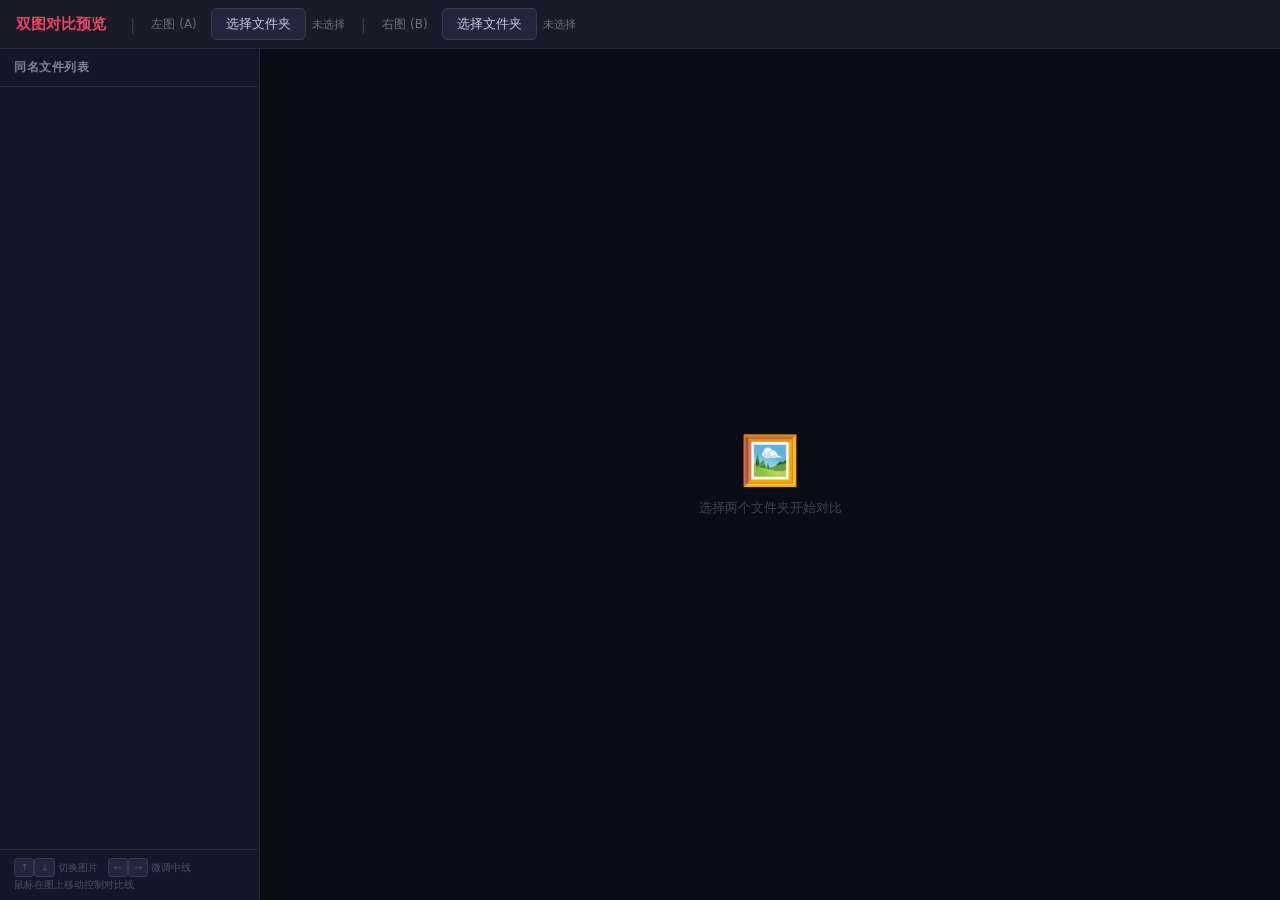
<file: tools/pairing/image_pairing/compare_web.html>
<!DOCTYPE html>
<html lang="zh-CN">
<head>
<meta charset="UTF-8">
<meta name="viewport" content="width=device-width, initial-scale=1.0">
<title>双图对比预览</title>
<style>
  *, *::before, *::after { margin: 0; padding: 0; box-sizing: border-box; }

  body {
    font-family: -apple-system, BlinkMacSystemFont, 'Segoe UI', system-ui, sans-serif;
    background: #12121a;
    color: #c8c8d4;
    height: 100vh;
    display: flex;
    flex-direction: column;
    overflow: hidden;
  }

  /* ── 顶部栏 ── */
  .toolbar {
    display: flex;
    align-items: center;
    gap: 14px;
    padding: 8px 16px;
    background: #1a1a28;
    border-bottom: 1px solid #2a2a3c;
    flex-shrink: 0;
    flex-wrap: wrap;
  }
  .brand { font-weight: 700; font-size: 15px; color: #e94560; margin-right: 8px; white-space: nowrap; }
  .sep { color: #3a3a50; margin: 0 2px; }

  .folder-group { display: flex; align-items: center; gap: 6px; }
  .folder-btn {
    padding: 6px 14px;
    background: #252540;
    color: #c8c8d4;
    border: 1px solid #3a3a50;
    border-radius: 5px;
    cursor: pointer;
    font-size: 13px;
    white-space: nowrap;
    transition: background .15s, border-color .15s;
  }
  .folder-btn:hover { background: #303058; border-color: #525280; }
  .folder-btn.loaded { border-color: #2d7a3e; color: #4caf84; }

  .folder-name {
    font-size: 11px;
    color: #707088;
    max-width: 140px;
    overflow: hidden;
    text-overflow: ellipsis;
    white-space: nowrap;
  }

  .pair-badge {
    font-size: 13px;
    font-weight: 600;
    color: #e94560;
    background: #e9456018;
    padding: 3px 10px;
    border-radius: 10px;
  }

  /* ── 主体 ── */
  .main {
    display: flex;
    flex: 1;
    overflow: hidden;
  }

  /* ── 侧栏 ── */
  .sidebar {
    width: 260px;
    background: #16162a;
    border-right: 1px solid #2a2a3c;
    display: flex;
    flex-direction: column;
    flex-shrink: 0;
  }
  .sidebar-head {
    padding: 10px 14px;
    font-size: 12px;
    font-weight: 600;
    color: #808098;
    text-transform: uppercase;
    letter-spacing: .5px;
    border-bottom: 1px solid #2a2a3c;
    flex-shrink: 0;
  }
  .file-list {
    flex: 1;
    overflow-y: auto;
    padding: 2px 0;
  }
  .file-list::-webkit-scrollbar { width: 4px; }
  .file-list::-webkit-scrollbar-thumb { background: #2a2a3c; border-radius: 2px; }

  .file-item {
    padding: 7px 14px;
    font-size: 12px;
    cursor: pointer;
    border-left: 3px solid transparent;
    transition: all .12s;
    white-space: nowrap;
    overflow: hidden;
    text-overflow: ellipsis;
  }
  .file-item:hover { background: #1e1e36; }
  .file-item.active { background: #252545; border-left-color: #e94560; color: #fff; }

  .hint-row {
    padding: 8px 14px;
    font-size: 10px;
    color: #505068;
    border-top: 1px solid #2a2a3c;
    flex-shrink: 0;
    line-height: 1.5;
  }
  .hint-row kbd {
    display: inline-block;
    padding: 1px 5px;
    background: #252540;
    border: 1px solid #3a3a50;
    border-radius: 3px;
    font-size: 10px;
    font-family: inherit;
  }

  /* ── 对比区 ── */
  .viewer {
    flex: 1;
    display: flex;
    align-items: center;
    justify-content: center;
    background: #0c0c16;
    position: relative;
    overflow: hidden;
  }

  .empty-hint {
    text-align: center;
    color: #404058;
    pointer-events: none;
    user-select: none;
  }
  .empty-hint .icon { font-size: 48px; margin-bottom: 10px; }
  .empty-hint p { font-size: 13px; }

  /* 对比容器 */
  .cmp-wrap {
    position: relative;
    display: inline-block;
    cursor: col-resize;
    user-select: none;
    -webkit-user-select: none;
  }
  .cmp-wrap.dragging { cursor: col-resize; }

  /* 底层：右图 */
  .cmp-base {
    display: block;
  }

  /* 顶层裁剪：左图 */
  .cmp-clip {
    position: absolute;
    top: 0; left: 0;
    height: 100%;
    overflow: hidden;
  }
  .cmp-clip img {
    position: absolute;
    top: 0; left: 0;
  }

  /* 中线 */
  .cmp-line {
    position: absolute;
    top: 0; bottom: 0;
    width: 2px;
    background: #e94560;
    pointer-events: none;
    z-index: 2;
    box-shadow: 0 0 10px rgba(233,69,96,.45);
  }
  .cmp-handle {
    position: absolute;
    top: 50%;
    transform: translate(-50%, -50%);
    width: 36px;
    height: 36px;
    background: #e94560;
    border-radius: 50%;
    border: 3px solid #fff;
    pointer-events: none;
    z-index: 3;
    box-shadow: 0 0 16px rgba(233,69,96,.5);
    display: flex;
    align-items: center;
    justify-content: center;
  }
  .cmp-handle::before,
  .cmp-handle::after {
    content: '';
    position: absolute;
    border: 5px solid transparent;
  }
  .cmp-handle::before  { border-right-color: #fff; left: 6px; }
  .cmp-handle::after   { border-left-color: #fff;  right: 6px; }

  /* 角标 */
  .cmp-tag {
    position: absolute;
    bottom: 8px;
    padding: 3px 10px;
    background: rgba(0,0,0,.65);
    font-size: 12px;
    border-radius: 3px;
    pointer-events: none;
    z-index: 2;
  }
  .cmp-tag.left  { left: 8px; }
  .cmp-tag.right { right: 8px; }
</style>
</head>
<body>

<div class="toolbar">
  <span class="brand">双图对比预览</span>

  <span class="sep">|</span>
  <span style="font-size:12px;color:#707088;">左图 (A)</span>
  <div class="folder-group">
    <input type="file" id="inpA" webkitdirectory directory multiple hidden>
    <button class="folder-btn" id="btnA" onclick="document.getElementById('inpA').click()">选择文件夹</button>
    <span class="folder-name" id="nameA">未选择</span>
  </div>

  <span class="sep">|</span>
  <span style="font-size:12px;color:#707088;">右图 (B)</span>
  <div class="folder-group">
    <input type="file" id="inpB" webkitdirectory directory multiple hidden>
    <button class="folder-btn" id="btnB" onclick="document.getElementById('inpB').click()">选择文件夹</button>
    <span class="folder-name" id="nameB">未选择</span>
  </div>

  <span class="pair-badge" id="pairBadge" style="display:none;"></span>
</div>

<div class="main">

  <!-- 侧栏 -->
  <div class="sidebar">
    <div class="sidebar-head" id="sideHead">同名文件列表</div>
    <div class="file-list" id="fileList"></div>
    <div class="hint-row">
      <kbd>&uarr;</kbd><kbd>&darr;</kbd> 切换图片 &nbsp;
      <kbd>←</kbd><kbd>→</kbd> 微调中线<br>
      鼠标在图上移动控制对比线
    </div>
  </div>

  <!-- 对比区 -->
  <div class="viewer" id="viewer">

    <!-- 空状态 -->
    <div class="empty-hint" id="emptyHint">
      <div class="icon">🖼️</div>
      <p>选择两个文件夹开始对比</p>
    </div>

    <!-- 对比容器（初始隐藏） -->
    <div class="cmp-wrap" id="cmpWrap" style="display:none;">
      <img class="cmp-base" id="cmpBase" alt="右图 B">
      <div class="cmp-clip" id="cmpClip">
        <img id="cmpOver" alt="左图 A">
      </div>
      <div class="cmp-line" id="cmpLine"></div>
      <div class="cmp-handle" id="cmpHandle"></div>
      <span class="cmp-tag left" id="tagA">A</span>
      <span class="cmp-tag right" id="tagB">B</span>
    </div>

  </div>
</div>

<script>
(function() {
  // ── 状态 ──
  const state = {
    filesA: [],     // { name, file }  扁平文件名 → File
    filesB: [],
    pairs: [],      // [{ stem, extA, extB, fileA, fileB, urlA, urlB }]
    currentIdx: -1,
    dividerPct: 0.5,  // 中线位置 0..1
    imgNatW: 0, imgNatH: 0,
    dispW: 0, dispH: 0,
  };

  // ── DOM 引用 ──
  const $ = (s) => document.querySelector(s);
  const inpA  = $('#inpA');
  const inpB  = $('#inpB');
  const btnA  = $('#btnA');
  const btnB  = $('#btnB');
  const nameA = $('#nameA');
  const nameB = $('#nameB');
  const pairBadge = $('#pairBadge');
  const sideHead = $('#sideHead');
  const fileList = $('#fileList');
  const viewer  = $('#viewer');
  const emptyHint = $('#emptyHint');
  const cmpWrap = $('#cmpWrap');
  const cmpBase = $('#cmpBase');
  const cmpClip = $('#cmpClip');
  const cmpOver = $('#cmpOver');
  const cmpLine = $('#cmpLine');
  const cmpHandle = $('#cmpHandle');
  const tagA = $('#tagA');
  const tagB = $('#tagB');

  const IMG_EXTS = new Set(['.jpg','.jpeg','.png','.webp','.bmp','.gif','.tiff','.tif']);

  // ── 文件夹加载 ──
  function loadFolder(fileList, side) {
    const map = new Map();
    for (const f of fileList) {
      const rel = f.webkitRelativePath || f.name;
      const name = rel.replace(/^.*[\\/]/, '');  // 去路径只留文件名
      const ext = name.lastIndexOf('.') >= 0 ? name.slice(name.lastIndexOf('.')).toLowerCase() : '';
      if (!IMG_EXTS.has(ext)) continue;
      map.set(name, f);
    }
    return map;
  }

  function handleFolder(files, side) {
    const map = loadFolder(files, side);
    const arr = Array.from(map.entries()).map(([name, file]) => ({ name, file }));
    arr.sort((a, b) => a.name.localeCompare(b.name));

    if (side === 'A') {
      state.filesA = arr;
      nameA.textContent = arr.length ? `${arr.length} 张图` : '无图片';
      btnA.classList.toggle('loaded', arr.length > 0);
    } else {
      state.filesB = arr;
      nameB.textContent = arr.length ? `${arr.length} 张图` : '无图片';
      btnB.classList.toggle('loaded', arr.length > 0);
    }

    buildPairs();
  }

  inpA.addEventListener('change', () => {
    if (inpA.files.length) handleFolder(inpA.files, 'A');
  });
  inpB.addEventListener('change', () => {
    if (inpB.files.length) handleFolder(inpB.files, 'B');
  });

  // ── 配对 ──
  function buildPairs() {
    // 清理旧 URL
    state.pairs.forEach(p => {
      if (p.urlA) URL.revokeObjectURL(p.urlA);
      if (p.urlB) URL.revokeObjectURL(p.urlB);
    });

    if (!state.filesA.length || !state.filesB.length) {
      state.pairs = [];
      renderList();
      return;
    }

    // 按 stem 匹配
    const mapB = new Map();
    for (const fb of state.filesB) {
      const stem = fb.name.replace(/\.[^.]+$/, '');
      if (!mapB.has(stem)) mapB.set(stem, []);
      mapB.get(stem).push(fb);
    }

    const pairs = [];
    for (const fa of state.filesA) {
      const stem = fa.name.replace(/\.[^.]+$/, '');
      const matches = mapB.get(stem);
      if (matches) {
        for (const fb of matches) {
          const extA = fa.name.slice(fa.name.lastIndexOf('.')).toLowerCase();
          const extB = fb.name.slice(fb.name.lastIndexOf('.')).toLowerCase();
          pairs.push({
            stem,
            nameA: fa.name, nameB: fb.name,
            extA, extB,
            fileA: fa.file, fileB: fb.file,
            urlA: null, urlB: null,
          });
        }
      }
    }
    pairs.sort((a, b) => a.stem.localeCompare(b.stem));
    state.pairs = pairs;
    state.currentIdx = -1;

    pairBadge.style.display = pairs.length ? '' : 'none';
    pairBadge.textContent = `${pairs.length} 对同名文件`;
    sideHead.textContent = `同名文件列表 · ${pairs.length} 对`;

    renderList();
  }

  // ── 侧栏列表 ──
  function renderList() {
    fileList.innerHTML = '';
    if (!state.pairs.length) {
      fileList.innerHTML = '<div style="padding:20px;text-align:center;color:#505068;font-size:12px;">暂无配对</div>';
      hideComparison();
      return;
    }

    state.pairs.forEach((p, i) => {
      const div = document.createElement('div');
      div.className = 'file-item' + (i === state.currentIdx ? ' active' : '');
      div.textContent = p.stem;
      div.title = `A: ${p.nameA}\nB: ${p.nameB}`;
      div.addEventListener('click', () => selectPair(i));
      fileList.appendChild(div);
    });

    if (state.currentIdx < 0 && state.pairs.length > 0) {
      selectPair(0);
    }
  }

  function updateListHighlight() {
    const items = fileList.querySelectorAll('.file-item');
    items.forEach((el, i) => el.classList.toggle('active', i === state.currentIdx));
    // 滚动到可见
    if (state.currentIdx >= 0 && items[state.currentIdx]) {
      items[state.currentIdx].scrollIntoView({ block: 'nearest' });
    }
  }

  // ── 图片加载 ──
  function loadImage(file) {
    return new Promise((resolve, reject) => {
      const img = new Image();
      const url = URL.createObjectURL(file);
      img.onload = () => resolve({ img, url, w: img.naturalWidth, h: img.naturalHeight });
      img.onerror = reject;
      img.src = url;
    });
  }

  // ── 选择配对 ──
  async function selectPair(idx) {
    if (idx < 0 || idx >= state.pairs.length) return;
    state.currentIdx = idx;
    updateListHighlight();

    const pair = state.pairs[idx];

    // 加载图片
    try {
      const [infoA, infoB] = await Promise.all([
        loadImage(pair.fileA),
        loadImage(pair.fileB),
      ]);

      // 释放旧 URL
      if (pair.urlA) URL.revokeObjectURL(pair.urlA);
      if (pair.urlB) URL.revokeObjectURL(pair.urlB);
      pair.urlA = infoA.url;
      pair.urlB = infoB.url;

      state.imgNatW = Math.max(infoA.w, infoB.w);
      state.imgNatH = Math.max(infoA.h, infoB.h);

      displayPair(infoA, infoB, pair);
    } catch (e) {
      console.error('加载图片失败', e);
    }
  }

  function displayPair(infoA, infoB, pair) {
    // 计算显示尺寸（适配视口）
    const maxW = viewer.clientWidth * 0.9;
    const maxH = viewer.clientHeight * 0.88;
    const scale = Math.min(maxW / state.imgNatW, maxH / state.imgNatH, 1);
    state.dispW = Math.round(state.imgNatW * scale);
    state.dispH = Math.round(state.imgNatH * scale);

    // 设置图片
    cmpBase.src = infoB.url;
    cmpBase.style.width  = state.dispW + 'px';
    cmpBase.style.height = state.dispH + 'px';

    cmpOver.src = infoA.url;
    cmpOver.style.width  = state.dispW + 'px';
    cmpOver.style.height = state.dispH + 'px';

    // 更新裁剪
    cmpClip.style.width = state.dispW + 'px';
    cmpClip.style.height = state.dispH + 'px';

    tagA.textContent = `A: ${pair.nameA}`;
    tagB.textContent = `B: ${pair.nameB}`;

    emptyHint.style.display = 'none';
    cmpWrap.style.display = 'inline-block';

    updateClip();
  }

  function hideComparison() {
    emptyHint.style.display = '';
    cmpWrap.style.display = 'none';
  }

  // ── 中线位置 ──
  function updateClip() {
    const pct = Math.max(0, Math.min(1, state.dividerPct));
    const x = Math.round(state.dispW * pct);

    cmpClip.style.width = x + 'px';
    cmpLine.style.left = x + 'px';
    cmpLine.style.height = state.dispH + 'px';
    cmpHandle.style.left = x + 'px';
    cmpHandle.style.top = (state.dispH / 2) + 'px';
  }

  function setDividerFromEvent(e) {
    const rect = cmpWrap.getBoundingClientRect();
    const x = e.clientX - rect.left;
    state.dividerPct = Math.max(0.05, Math.min(0.95, x / rect.width));
    updateClip();
  }

  // ── 鼠标事件 ──
  cmpWrap.addEventListener('mousemove', (e) => {
    setDividerFromEvent(e);
  });
  cmpWrap.addEventListener('mousedown', (e) => {
    cmpWrap.classList.add('dragging');
    setDividerFromEvent(e);
  });
  window.addEventListener('mouseup', () => {
    cmpWrap.classList.remove('dragging');
  });
  window.addEventListener('mousemove', (e) => {
    if (cmpWrap.classList.contains('dragging')) {
      setDividerFromEvent(e);
    }
  });

  // 触摸事件
  cmpWrap.addEventListener('touchmove', (e) => {
    e.preventDefault();
    setDividerFromEvent(e.touches[0]);
  }, { passive: false });
  cmpWrap.addEventListener('touchstart', (e) => {
    setDividerFromEvent(e.touches[0]);
  });

  // ── 键盘 ──
  window.addEventListener('keydown', (e) => {
    if (e.target.tagName === 'INPUT') return;

    switch (e.key) {
      case 'ArrowUp':
        e.preventDefault();
        if (state.currentIdx > 0) selectPair(state.currentIdx - 1);
        break;
      case 'ArrowDown':
        e.preventDefault();
        if (state.currentIdx < state.pairs.length - 1) selectPair(state.currentIdx + 1);
        break;
      case 'ArrowLeft':
        e.preventDefault();
        state.dividerPct = Math.max(0.05, state.dividerPct - 0.02);
        updateClip();
        break;
      case 'ArrowRight':
        e.preventDefault();
        state.dividerPct = Math.min(0.95, state.dividerPct + 0.02);
        updateClip();
        break;
    }
  });

  // 窗口大小变化时重新计算
  window.addEventListener('resize', () => {
    if (state.currentIdx >= 0 && state.pairs[state.currentIdx]?.urlA) {
      const maxW = viewer.clientWidth * 0.9;
      const maxH = viewer.clientHeight * 0.88;
      const scale = Math.min(maxW / state.imgNatW, maxH / state.imgNatH, 1);
      state.dispW = Math.round(state.imgNatW * scale);
      state.dispH = Math.round(state.imgNatH * scale);

      cmpBase.style.width  = state.dispW + 'px';
      cmpBase.style.height = state.dispH + 'px';
      cmpOver.style.width  = state.dispW + 'px';
      cmpOver.style.height = state.dispH + 'px';
      cmpClip.style.width  = state.dispW + 'px';
      cmpClip.style.height = state.dispH + 'px';
      updateClip();
    }
  });

})();
</script>
</body>
</html>
</file>
